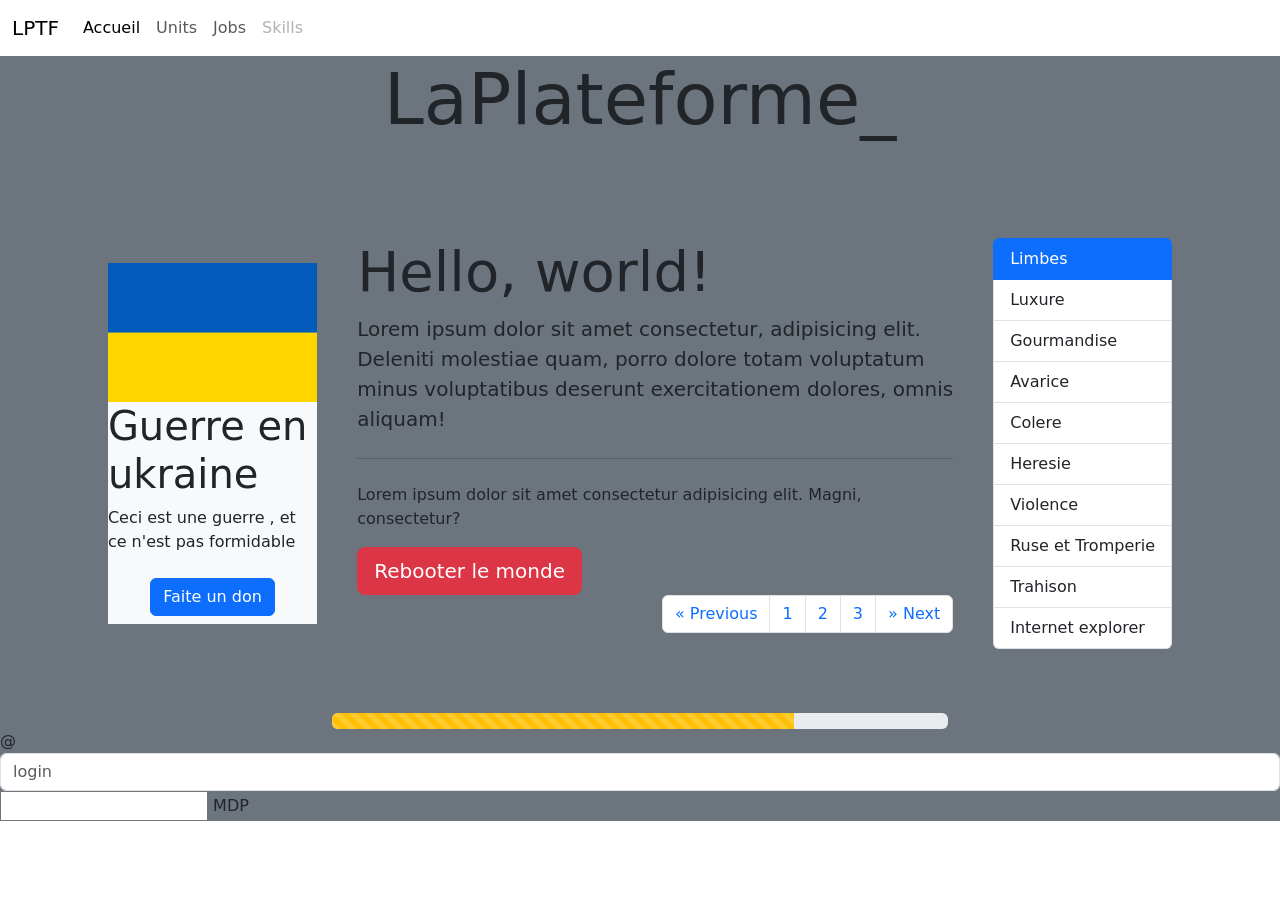
<file: jour07/job01/index.html>
<!DOCTYPE html>
<html lang="fr">

<head>
    <meta charset="UTF-8">
    <meta http-equiv="X-UA-Compatible" content="IE=edge">
    <meta name="viewport" content="width=device-width, initial-scale=1.0">
    <link href="https://cdn.jsdelivr.net/npm/bootstrap@5.1.3/dist/css/bootstrap.min.css" rel="stylesheet"
        integrity="sha384-1BmE4kWBq78iYhFldvKuhfTAU6auU8tT94WrHftjDbrCEXSU1oBoqyl2QvZ6jIW3" crossorigin="anonymous">
    <title>Document</title>
</head>

<body>

    <header>

        <nav class="navbar navbar-expand-lg navbar-light ">
            
            <div class="container-fluid">
                
                <a class="navbar-brand" href="#">LPTF</a>
                
                <button class="navbar-toggler" type="button" data-bs-toggle="collapse"
                data-bs-target="#navbarSupportedContent" aria-controls="navbarSupportedContent" aria-expanded="false"
                aria-label="Toggle navigation">
                
                <span class="navbar-toggler-icon"></span>
                
            </button>
            
            <div class="collapse navbar-collapse" id="navbarSupportedContent">
                
                <ul class="navbar-nav me-auto mb-2 mb-lg-0">
                    
                    <li class="nav-item">
                        
                        <a class="nav-link active" aria-current="page" href="#">Accueil</a>
                    </li>
                    
                    <li class="nav-item">
                        <a class="nav-link" href="#">Units</a>
                    </li>
                    
                    <li class="nav-item dropdown">
                        <a class="nav-link" href="#"">
                            Jobs
                        </a>
                        
                    </li>
                    
                    <li class="nav-item">
                        <a class="nav-link disabled" href="#" tabindex="-1" aria-disabled="true">Skills</a>
                    </li>
                    
                </ul>
                
            </div>
        </div>
    </nav>
</header>

<main class="bg-secondary ">

    <h1 class="display-2 text-center">LaPlateforme_</h1>
    
    
    <div class="container-fluid">

        <div class="row ">
            <div class="d-flex justify-content-center align-items-center mt-5 ">
                
                
                <div class="col-2 bg-light d-flex flex-column justify-content-center align-items-center ">
                    
                    <img class="w-100" src="img/ukraine.png" alt="">
                    <h1>Guerre en ukraine</h1>
                    <p>Ceci est une guerre , et ce n'est pas formidable</p>
                    <button type="button" class="btn btn-primary m-2">Faite un don</button>
                </div>
                
                <div class="jumbotron w-50 p-3 m-4 bg-gray bg-secondary bg-opacity-10">
                    
                    <h1 class="display-4">Hello, world!</h1>
                    <p class="lead">Lorem ipsum dolor sit amet consectetur, adipisicing elit. Deleniti molestiae quam,
                        porro dolore totam voluptatum minus voluptatibus deserunt exercitationem dolores, omnis aliquam!
                    </p>
                    <hr class="my-4">
                    <p>Lorem ipsum dolor sit amet consectetur adipisicing elit. Magni, consectetur?</p>
                    <a class="btn btn-danger btn-lg" href="#" role="button">Rebooter le monde</a>
                    
                    <div class="d-flex justify-content-end">
                        <nav aria-label="Page navigation example">
                            <ul class="pagination">
                                <li class="page-item">
                                    <a class="page-link" href="#" aria-label="Previous">
                                        <span aria-hidden="true">&laquo;</span>
                                        <span class="sr-only">Previous</span>
                                    </a>
                                </li>
                                <li class="page-item"><a class="page-link" href="#">1</a></li>
                                <li class="page-item"><a class="page-link" href="#">2</a></li>
                                <li class="page-item"><a class="page-link" href="#">3</a></li>
                                <li class="page-item">
                                    <a class="page-link" href="#" aria-label="Next">
                                        <span aria-hidden="true">&raquo;</span>
                                        <span class="sr-only">Next</span>
                                    </a>
                                </li>
                            </ul>
                        </div>
                    </nav>
                </div>
                
                <ul class="list-group">
                    <li class="list-group-item active">Limbes</li>
                    <li class="list-group-item">Luxure</li>
                    <li class="list-group-item">Gourmandise</li>
                    <li class="list-group-item">Avarice</li>
                    <li class="list-group-item">Colere</li>
                    <li class="list-group-item">Heresie</li>
                    <li class="list-group-item">Violence</li>
                    <li class="list-group-item">Ruse et Tromperie</li>
                    <li class="list-group-item">Trahison</li>
                    <li class="list-group-item">Internet explorer</li>
                </ul>
                
                
            </div>
            
        </div>
        
    </div>
    
    <div class="container-fluid ">
        <div class="row d-flex justify-content-center pt-4">
            <div class="col-6 ">
                <div class="progress">
                    <div class="progress-bar progress-bar-striped bg-warning" role="progressbar" style="width: 75%"
                    aria-valuenow="80" aria-valuemin="0" aria-valuemax="100"></div>
                </div>
            </div>
        </div>
    </div>
    
    <section>
        <article>
            <form action="" class="form-group">
                <label for="login">@</label>
                <input class="form-control" type="text" name="login" id="login" placeholder="login">
                
                <input type="password" name="password">
                <label for="password">MDP</label>
            </form>
        </article>
    </section>
</main>
    
</body>

</html>
</file>
